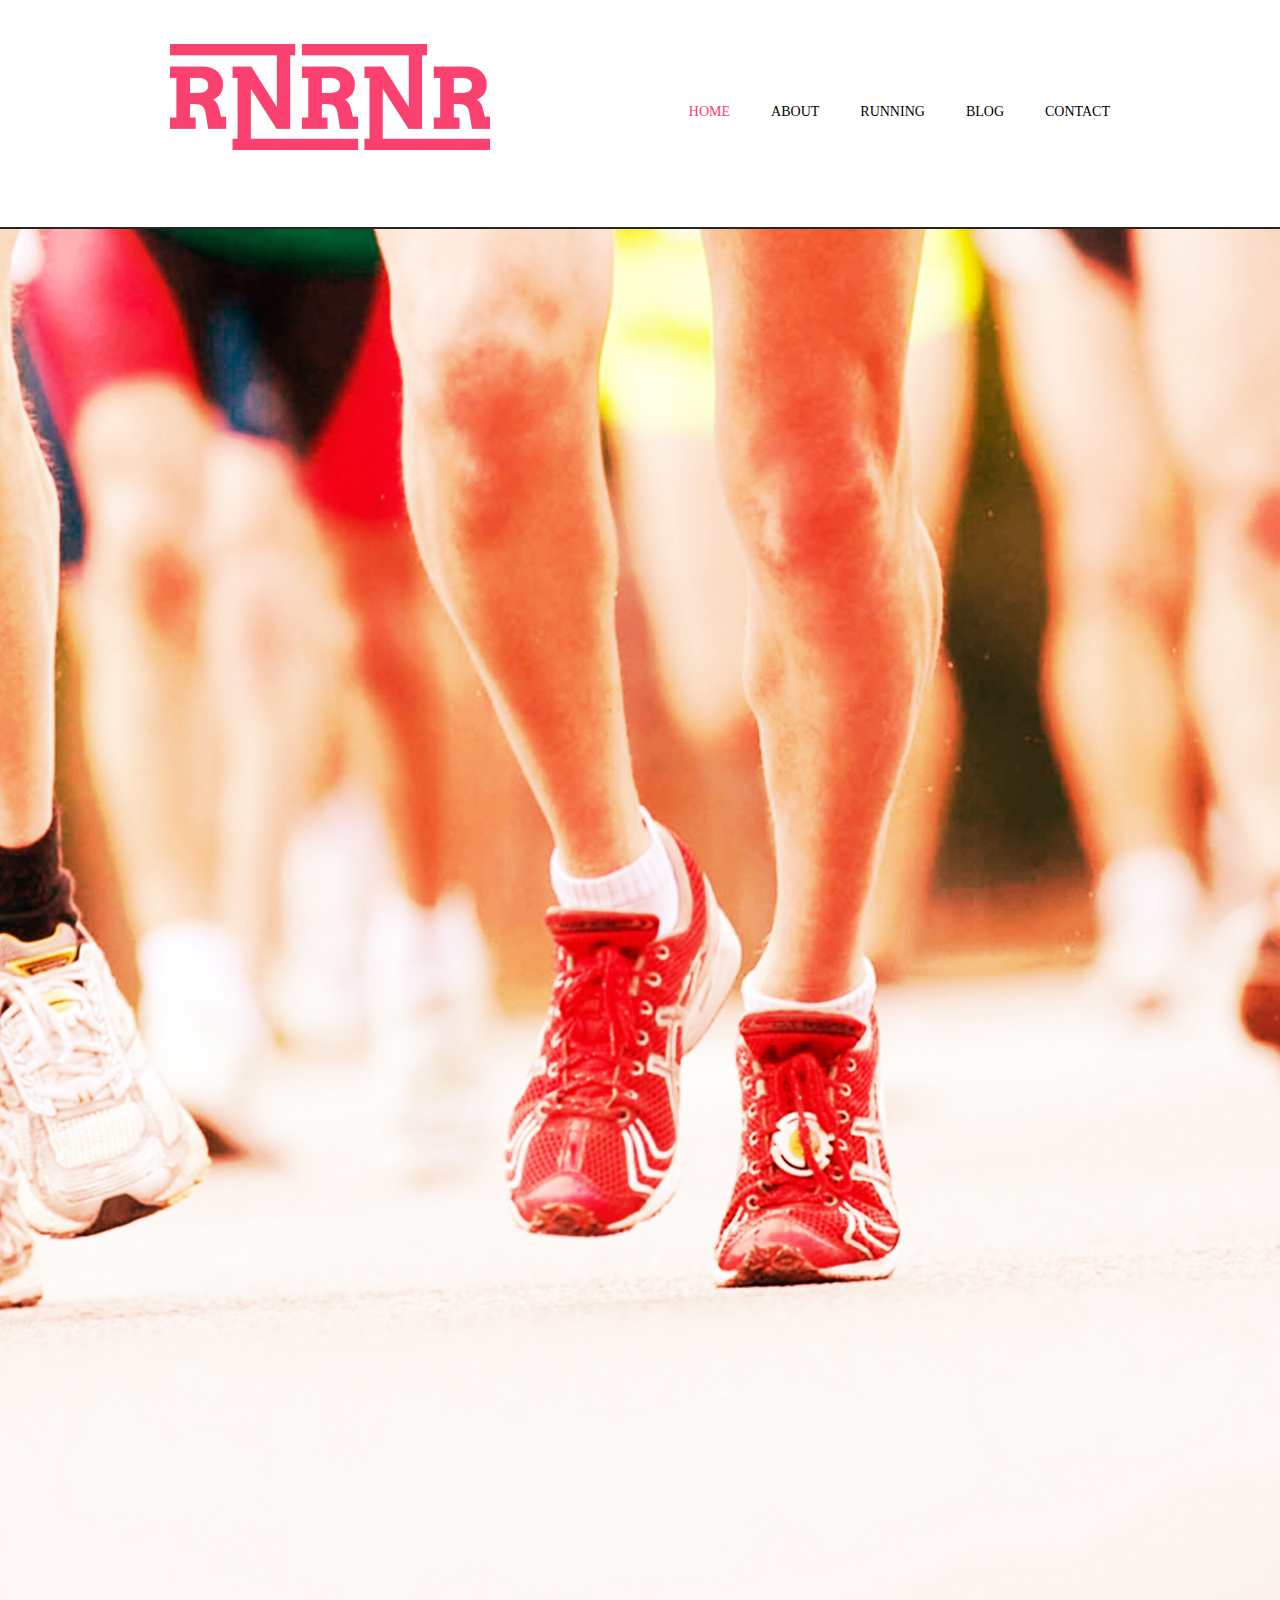
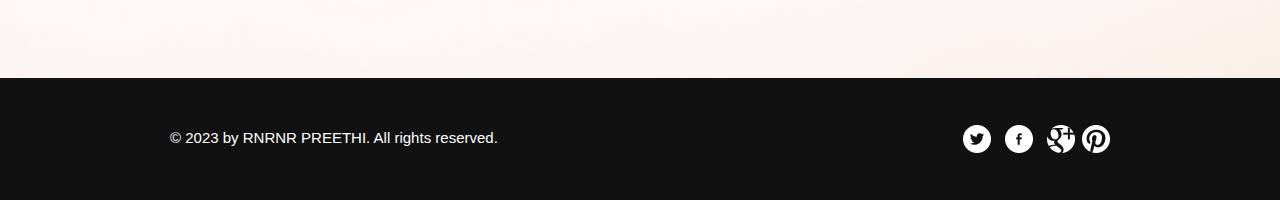
<file: index.html>
<!doctype html>
<!-- Website template by freewebsitetemplates.com -->
<html>
<head>
	<meta charset="UTF-8">
	<meta name="viewport" content="width=device-width, initial-scale=1.0">
	<title>RNRNR Running</title>
	<link rel="stylesheet" href="css/style.css" type="text/css">
	<link rel="stylesheet" type="text/css" href="css/mobile.css">
	<script src="js/mobile.js" type="text/javascript"></script>
</head>
<body>
	<div id="page">
		<div id="header">
			<div id="navigation">
				<span id="mobile-navigation">&nbsp;</span>
				<a href="index.html" class="logo"><img src="images/logo.png" alt=""></a>
				<ul id="menu">
					<li class="selected">
						<a href="index.html">Home</a>
					</li>
					<li>
						<a href="about.html">About</a>
					</li>
					<li>
						<a href="running.html">Running</a>
						<ul>
							<li>
								<a href="runningsinglepost.html">Running single post</a>
							</li>
						</ul>
					</li>
					<li>
						<a href="blog.html">Blog</a>
						<ul>
							<li>
								<a href="blogsinglepost.html">blog single post</a>
							</li>
						</ul>
					</li>
					<li>
						<a href="contact.html">Contact</a>
					</li>
				</ul>
			</div>
		</div>
		<div id="body" class="home">
			<div class="header">
				<div class=" reveal fade-right">
					<h1 class=" reveal fade-right">RUN<br>THE STREETS OF QUEENS</h1>
					<span><a href="contact.html" class="email">Enter Email</a><a href="contact.html" class="signup">Sign Up</a></span>
					<img src="images/runner.png" alt="" class=" reveal fade-right">
				</div>
			</div>
			<div class="body reveal fade-right">
				<div>
					<h1>WINNING</h1>
					<p>What’s more, they’re absolutely free! You can do a lot with them. You can modify them.</p>
					<a href="blog.html" class="more">Read More</a>
				</div>
			</div>
		</div>
		<div id="footer">
			<div>
				<div class="connect">
					<a href="/" class="twitter">twitter</a>
					<a href="/" class="facebook">facebook</a>
					<a href="/" class="googleplus">googleplus</a>
					<a href="/" class="pinterest">pinterest</a>
				</div>
				<p>&copy; 2023 by RNRNR PREETHI. All rights reserved.</p>
			</div>
		</div>
	</div>


	<script src="./js/script.js"></script>
</body>
</html>
</file>
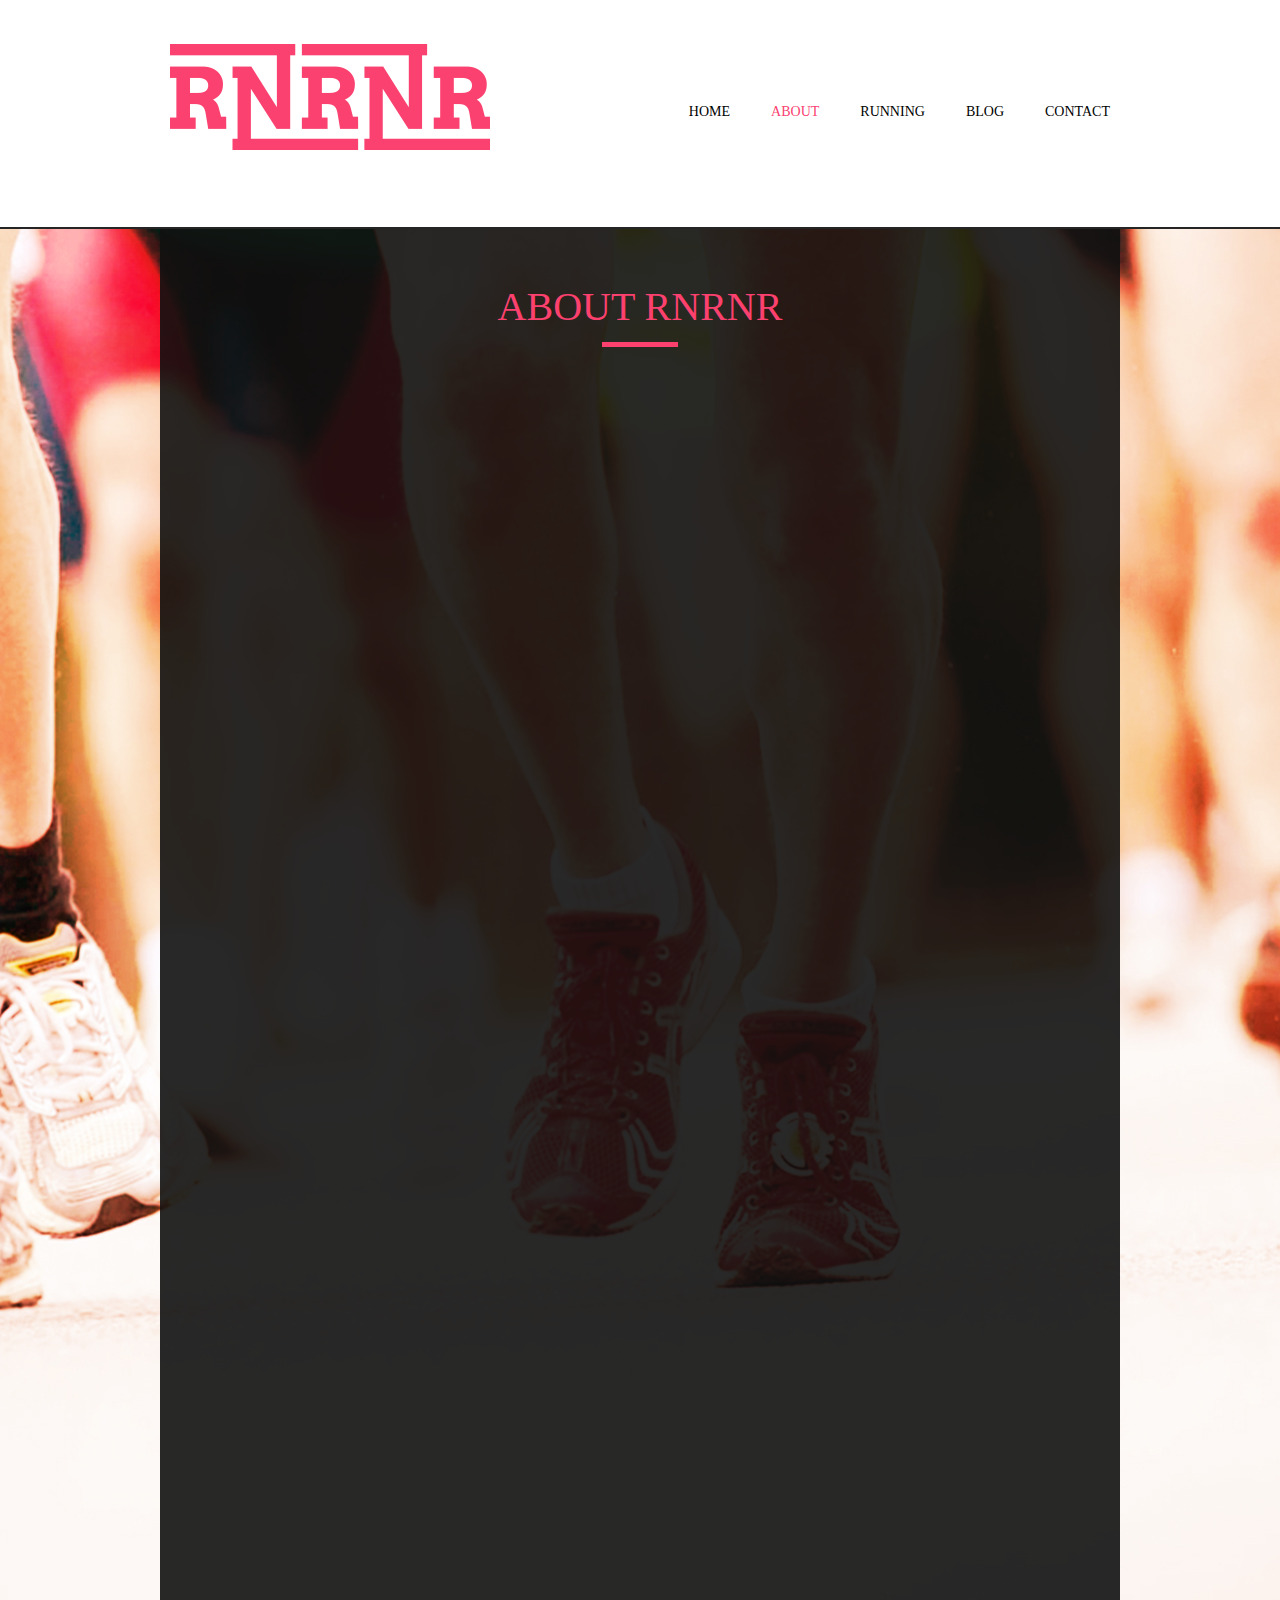
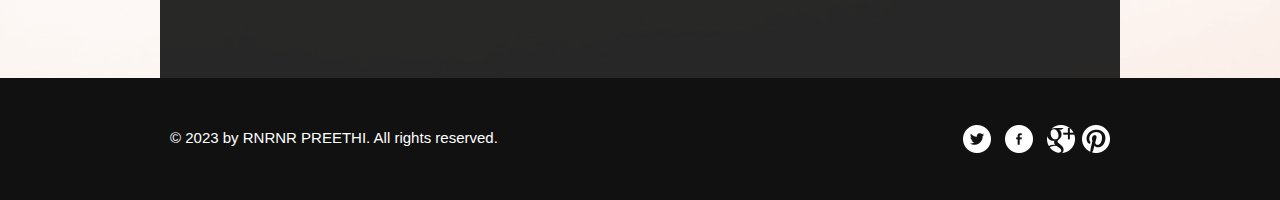
<file: about.html>
<!doctype html>
<!-- Website template by freewebsitetemplates.com -->
<html>
<head>
	<meta charset="UTF-8">
	<meta name="viewport" content="width=device-width, initial-scale=1.0">
	<title>about - Running</title>
	<link rel="stylesheet" href="css/style.css" type="text/css">
	<link rel="stylesheet" type="text/css" href="css/mobile.css">
	<script src="js/mobile.js" type="text/javascript"></script>
	<script src="./js/script.js"></script>
</head>
<body>
	<div id="page">
		<div id="header">
			<div id="navigation">
				<span id="mobile-navigation">&nbsp;</span>
				<a href="index.html" class="logo"><img src="images/logo.png" alt=""></a>
				<ul id="menu">
					<li>
						<a href="index.html">Home</a>
					</li>
					<li class="selected">
						<a href="about.html">About</a>
					</li>
					<li>
						<a href="running.html">Running</a>
						<ul>
							<li>
								<a href="runningsinglepost.html">Running single post</a>
							</li>
						</ul>
					</li>
					<li>
						<a href="blog.html">Blog</a>
						<ul>
							<li>
								<a href="blogsinglepost.html">blog single post</a>
							</li>
						</ul>
					</li>
					<li>
						<a href="contact.html">Contact</a>
					</li>
				</ul>
			</div>
		</div>
		<div id="body">
			<div>
				<h1>ABOUT RNRNR</h1>
				<img src="images/runner's-foot.png" alt="" class="reveal fade-right">
				<h2 class="reveal fade-right">We Have Free Templates for Everyone</h2>
				<p class="reveal fade-right">Our website templates are created with inspiration, checked for quality and originality and meticulously sliced and coded. What’s more, they’re absolutely free! You can do a lot with them. You can modify them.  You can use them to design websites for clients, so long as you agree with the <a href="http://www.freewebsitetemplates.com/about/terms/">Terms of Use</a>. You can even remove all our links if you want to.</p>
				<h2 class="reveal fade-right">We Have More Templates for You</h2>
				<p class="reveal fade-right">Looking for more templates? Just browse through all our <a href="http://www.freewebsitetemplates.com/">Free Website Templates</a> and find what you’re looking for. But if you don’t find any website template you can use, you can try our <a href="http://www.freewebsitetemplates.com/freewebdesign/">Free Web Design</a> service and tell us all about it. Maybe you’re looking for something different, something special. And we love the challenge of doing something different and something special.</p>
				<h2 class="reveal fade-right">Be Part of Our Community</h2>
				<p class="reveal fade-right">If you’re experiencing issues and concerns about this website template, join the discussion <a href="http://www.freewebsitetemplates.com/forums/">on our forum</a> and meet other people in the community who share the same interests with you.</p>
				<h2 class="reveal fade-right">Template Details</h2>
				<p class="reveal fade-right">Design Version 2. Code Version 1. Website Template details, discussion and updates for this <a href="http://www.freewebsitetemplates.com/discuss/running/">Running Website Template</a>. Website Template design by <a href="http://www.freewebsitetemplates.com/">Free Website Templates</a>. Please feel free to remove some or all the text and links of this page and replace it with your own About content.</p>
			</div>
		</div>
		<div id="footer">
			<div>
				<div class="connect">
					<a href="/" class="twitter">twitter</a>
					<a href="/" class="facebook">facebook</a>
					<a href="/" class="googleplus">googleplus</a>
					<a href="/" class="pinterest">pinterest</a>
				</div>
				<p>&copy; 2023 by RNRNR PREETHI. All rights reserved.</p>
			</div>
		</div>
	</div>
</body>
</html>
</file>
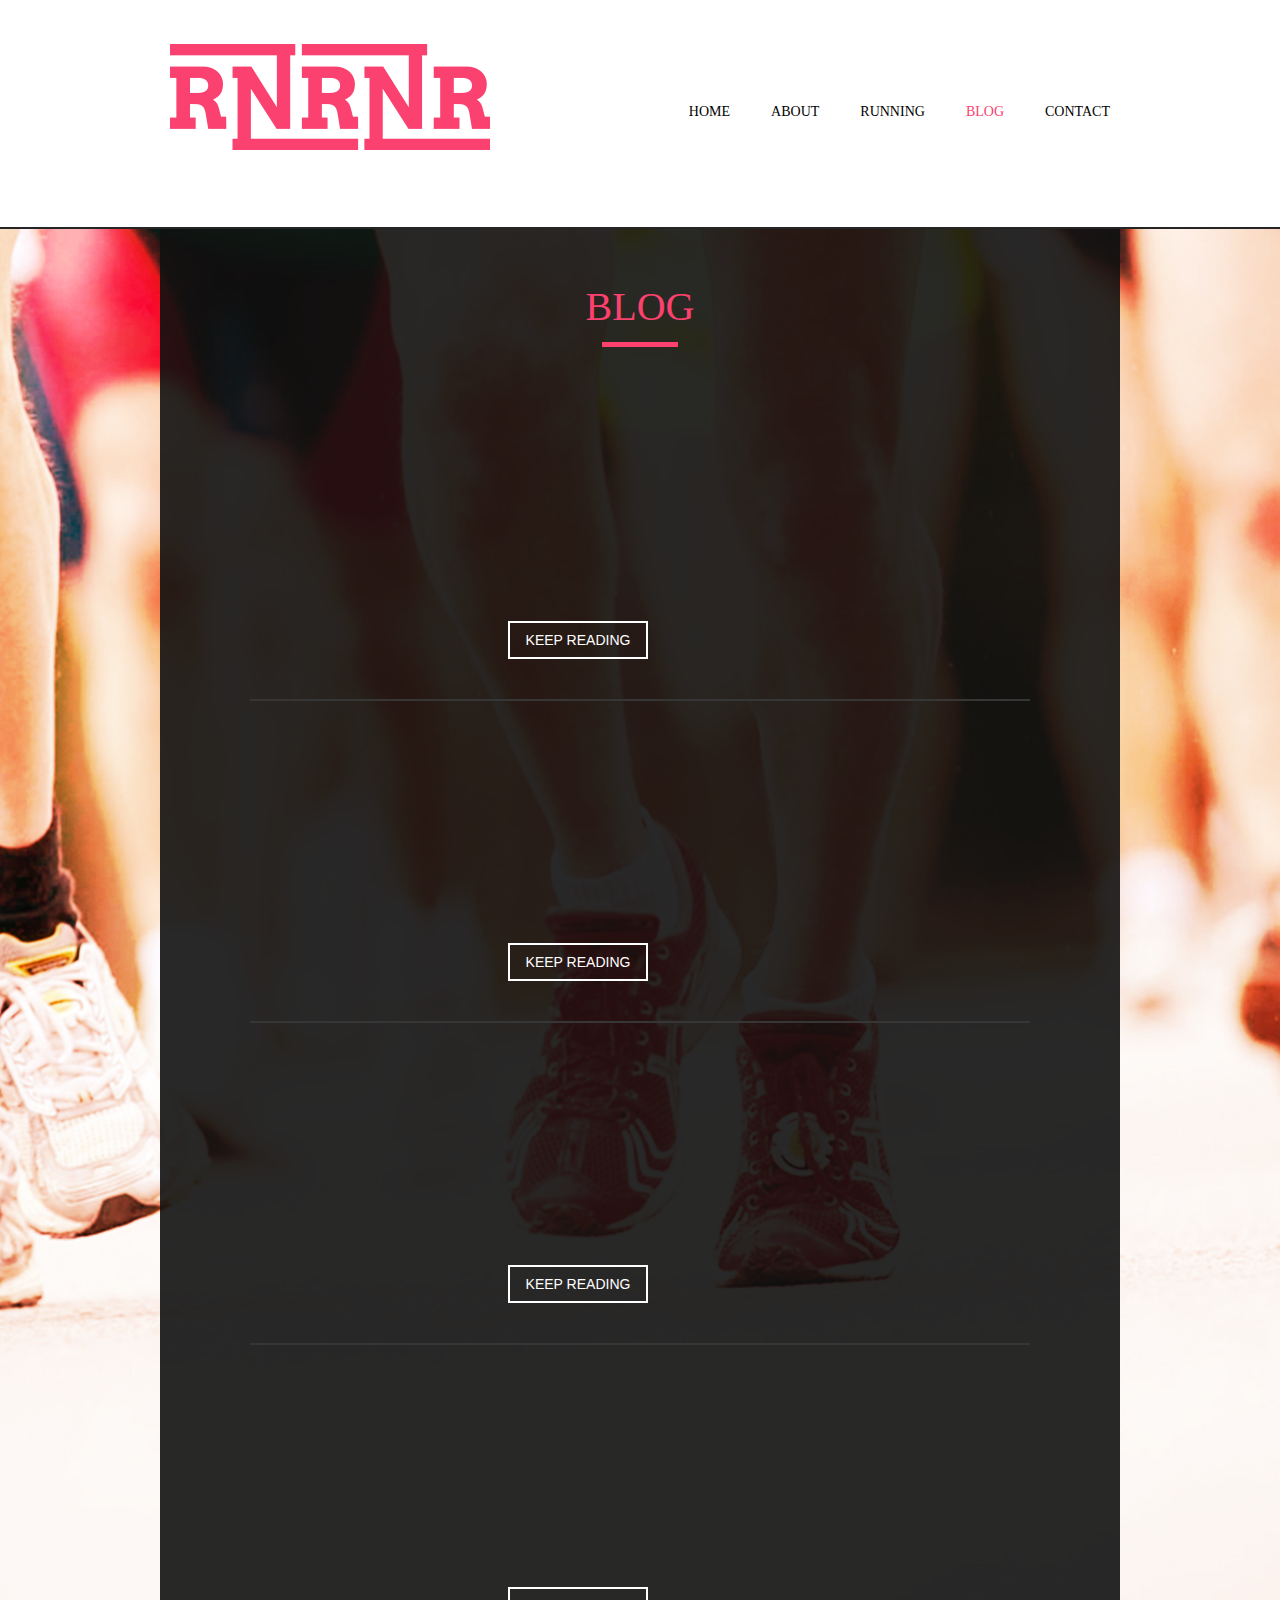
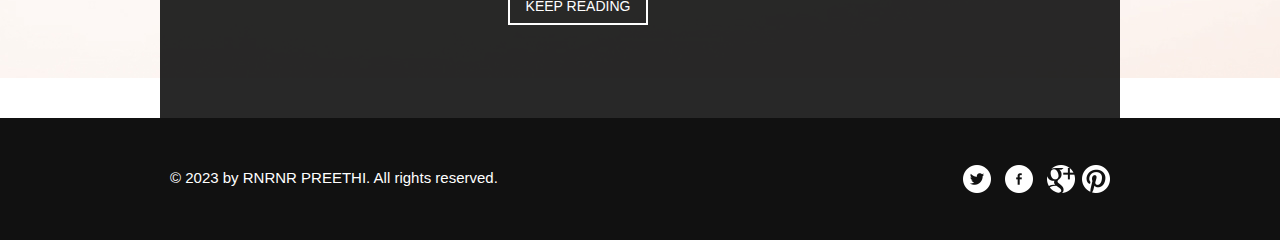
<file: blog.html>
<!doctype html>

<html>
<head>
	<meta charset="UTF-8">
	<meta name="viewport" content="width=device-width, initial-scale=1.0">
	<title>blog - Running</title>
	<link rel="stylesheet" href="css/style.css" type="text/css">
	<link rel="stylesheet" type="text/css" href="css/mobile.css">
	<script src="js/mobile.js" type="text/javascript"></script>

</head>
<body>
	<div id="page">
		<div id="header">
			<div id="navigation">
				<span id="mobile-navigation">&nbsp;</span>
				<a href="index.html" class="logo"><img src="images/logo.png" alt=""></a>
				<ul id="menu">
					<li>
						<a href="index.html">Home</a>
					</li>
					<li>
						<a href="about.html">About</a>
					</li>
					<li>
						<a href="running.html">Running</a>
						<ul>
							<li>
								<a href="runningsinglepost.html">Running single post</a>
							</li>
						</ul>
					</li>
					<li class="selected">
						<a href="blog.html">Blog</a>
						<ul>
							<li>
								<a href="blogsinglepost.html">blog single post</a>
							</li>
						</ul>
					</li>
					<li>
						<a href="contact.html">Contact</a>
					</li>
				</ul>
			</div>
		</div>
		<div id="body">
			<div >
				<h1>Blog</h1>
				<ul >
					<li >
						<img src="images/blog-image1.png" alt="" class="reveal fade-right">
						<div>
							<h1 class="reveal fade-right">PREPARING FOR A MARATHON</h1>
							<p class="reveal fade-right">Our website templates are created with inspiration, checked for quality and originality and meticulously sliced and coded. What’s more, they’re absolutely free! You can do a lot with them. You can modify them...</p>
							<a href="blogsinglepost.html" class="more">keep Reading</a>
						</div>
					</li>
					<li >
						<img src="images/blog-image2.png" alt="" class="reveal fade-right">
						<div>
							<h1 class="reveal fade-right">ASIDE FROM RUNNING</h1>
							<p class="reveal fade-right">Our website templates are created with inspiration, checked for quality and originality and meticulously sliced and coded. What’s more, they’re absolutely free! You can do a lot with them. You can modify them...</p>
							<a href="blogsinglepost.html" class="more">keep Reading</a>
						</div>
					</li>
					<li >
						<img src="images/blog-image3.png" alt="" class="reveal fade-right">
						<div>
							<h1 class="reveal fade-right">WINNING IS EVERYTHING</h1>
							<p class="reveal fade-right">Our website templates are created with inspiration, checked for quality and originality and meticulously sliced and coded. What’s more, they’re absolutely free! You can do a lot with them. You can modify them...</p>
							<a href="blogsinglepost.html" class="more">keep Reading</a>
						</div>
					</li>
					<li >
						<img src="images/blog-image4.png" alt="" class="reveal fade-right">
						<div>
							<h1 class="reveal fade-right">RUNNING AND CROSSFIT</h1>
							<p class="reveal fade-right">Our website templates are created with inspiration, checked for quality and originality and meticulously sliced and coded. What’s more, they’re absolutely free! You can do a lot with them. You can modify them...</p>
							<a href="blogsinglepost.html" class="more">keep Reading</a>
						</div>
					</li>
				</ul>
			</div>
		</div>
		<div id="footer">
			<div>
				<div class="connect">
					<a href="/" class="twitter">twitter</a>
					<a href="/" class="facebook">facebook</a>
					<a href="/" class="googleplus">googleplus</a>
					<a href="/" class="pinterest">pinterest</a>
				</div>
				<p>&copy; 2023 by RNRNR PREETHI. All rights reserved.</p>
			</div>
		</div>
	</div>
	<script src="./js/script.js"></script>
</body>
</html>
</file>
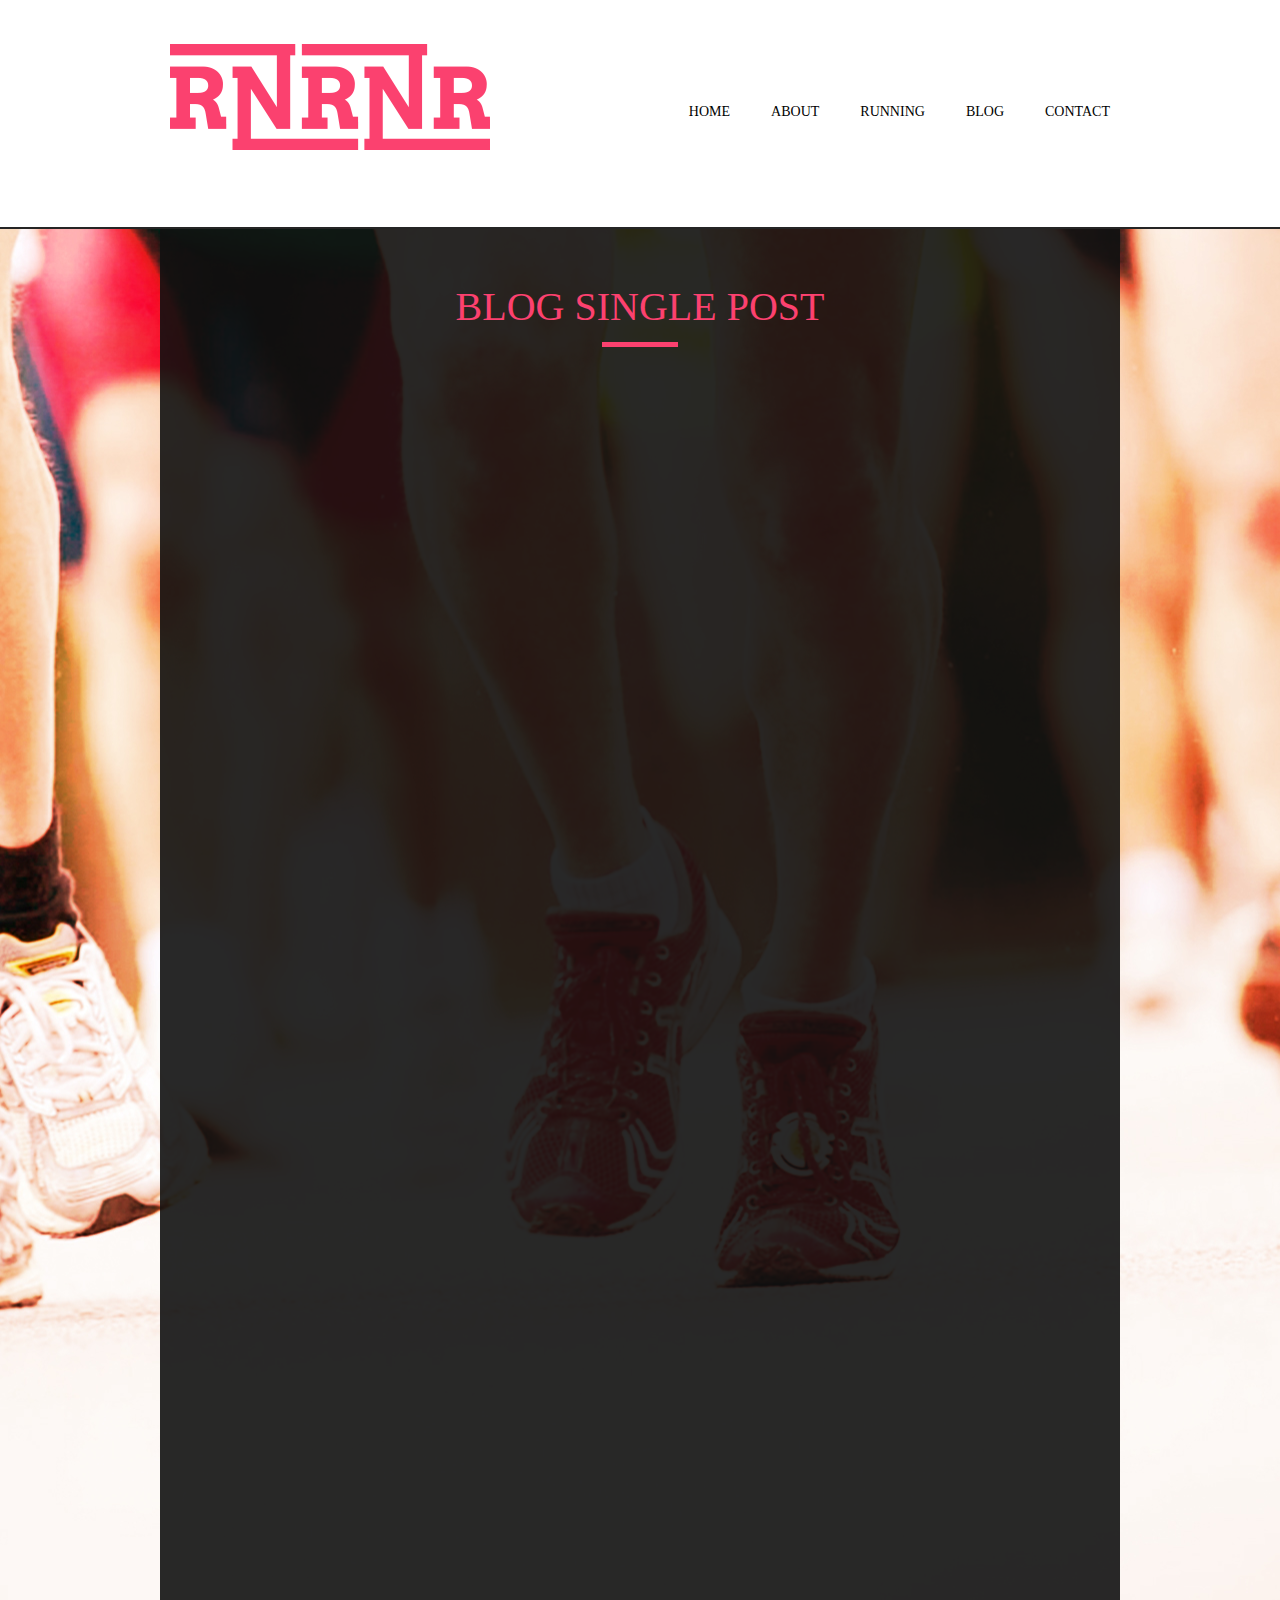
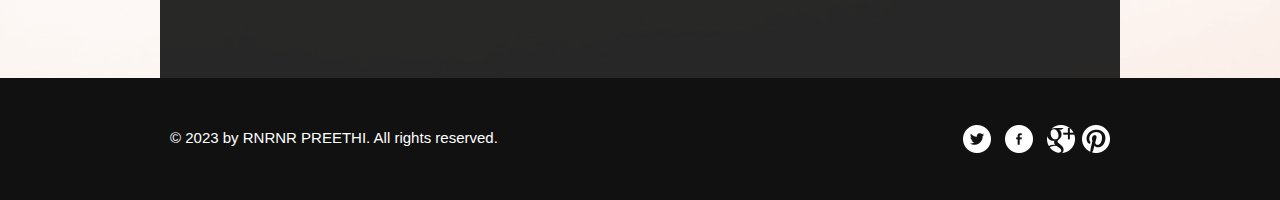
<file: blogsinglepost.html>
<!doctype html>
<!-- Website template by freewebsitetemplates.com -->
<html>
<head>
	<meta charset="UTF-8">
	<meta name="viewport" content="width=device-width, initial-scale=1.0">
	<title>blog single post- Running</title>
	<link rel="stylesheet" href="css/style.css" type="text/css">
	<link rel="stylesheet" type="text/css" href="css/mobile.css">
	<script src="js/mobile.js" type="text/javascript"></script>
	<script src="./js/script.js"></script>
</head>
<body>
	<div id="page">
		<div id="header">
			<div id="navigation">
				<span id="mobile-navigation">&nbsp;</span>
				<a href="index.html" class="logo"><img src="images/logo.png" alt=""></a>
				<ul id="menu">
					<li>
						<a href="index.html">Home</a>
					</li>
					<li>
						<a href="about.html">About</a>
					</li>
					<li>
						<a href="running.html">Running</a>
						<ul>
							<li>
								<a href="runningsinglepost.html">Running single post</a>
							</li>
						</ul>
					</li>
					<li>
						<a href="blog.html">Blog</a>
						<ul>
							<li>
								<a href="blogsinglepost.html">blog single post</a>
							</li>
						</ul>
					</li>
					<li>
						<a href="contact.html">Contact</a>
					</li>
				</ul>
			</div>
		</div>
		<div id="body" class="blogsinglepost">
			<div>
				<h1>Blog single post</h1>
				<img src="images/blog-image1.png" alt="" class="reveal fade-right">
				<div>
					<h1 class="reveal fade-right">PREPARING FOR A MARATHON</h1>
					<p class="reveal fade-right">Our website templates are created with inspiration, checked for quality and originality and meticulously sliced and coded. What’s more, they’re absolutely free! You can do a lot with them. You can modify them. You can use them to design websites for clients, so long as you agree with the Terms of Use. You can even remove all our links if you want to.</p>
					<p class="reveal fade-right">Looking for more templates? Just browse through all our Free Website Templates and find what you’re looking for. But if you don’t find any website template you can use, you can try our Free Web Design service and tell us all about it. Maybe you’re looking for something different, something special.</p>
					<p class="reveal fade-right">And we love the challenge of doing something different and something special. If you’re experiencing issues and concerns about this website template, join the discussion on our forum and meet other people in the community who share the same interests with you. Version 1. Website Template details, discussion and updates for this RNRNR Template.</p>
				</div>
			</div>
		</div>
		<div id="footer">
			<div>
				<div class="connect">
					<a href="/" class="twitter">twitter</a>
					<a href="/" class="facebook">facebook</a>
					<a href="/" class="googleplus">googleplus</a>
					<a href="/" class="pinterest">pinterest</a>
				</div>
				<p>&copy; 2023 by RNRNR PREETHI. All rights reserved.</p>
			</div>
		</div>
	</div>
</body>
</html>
</file>
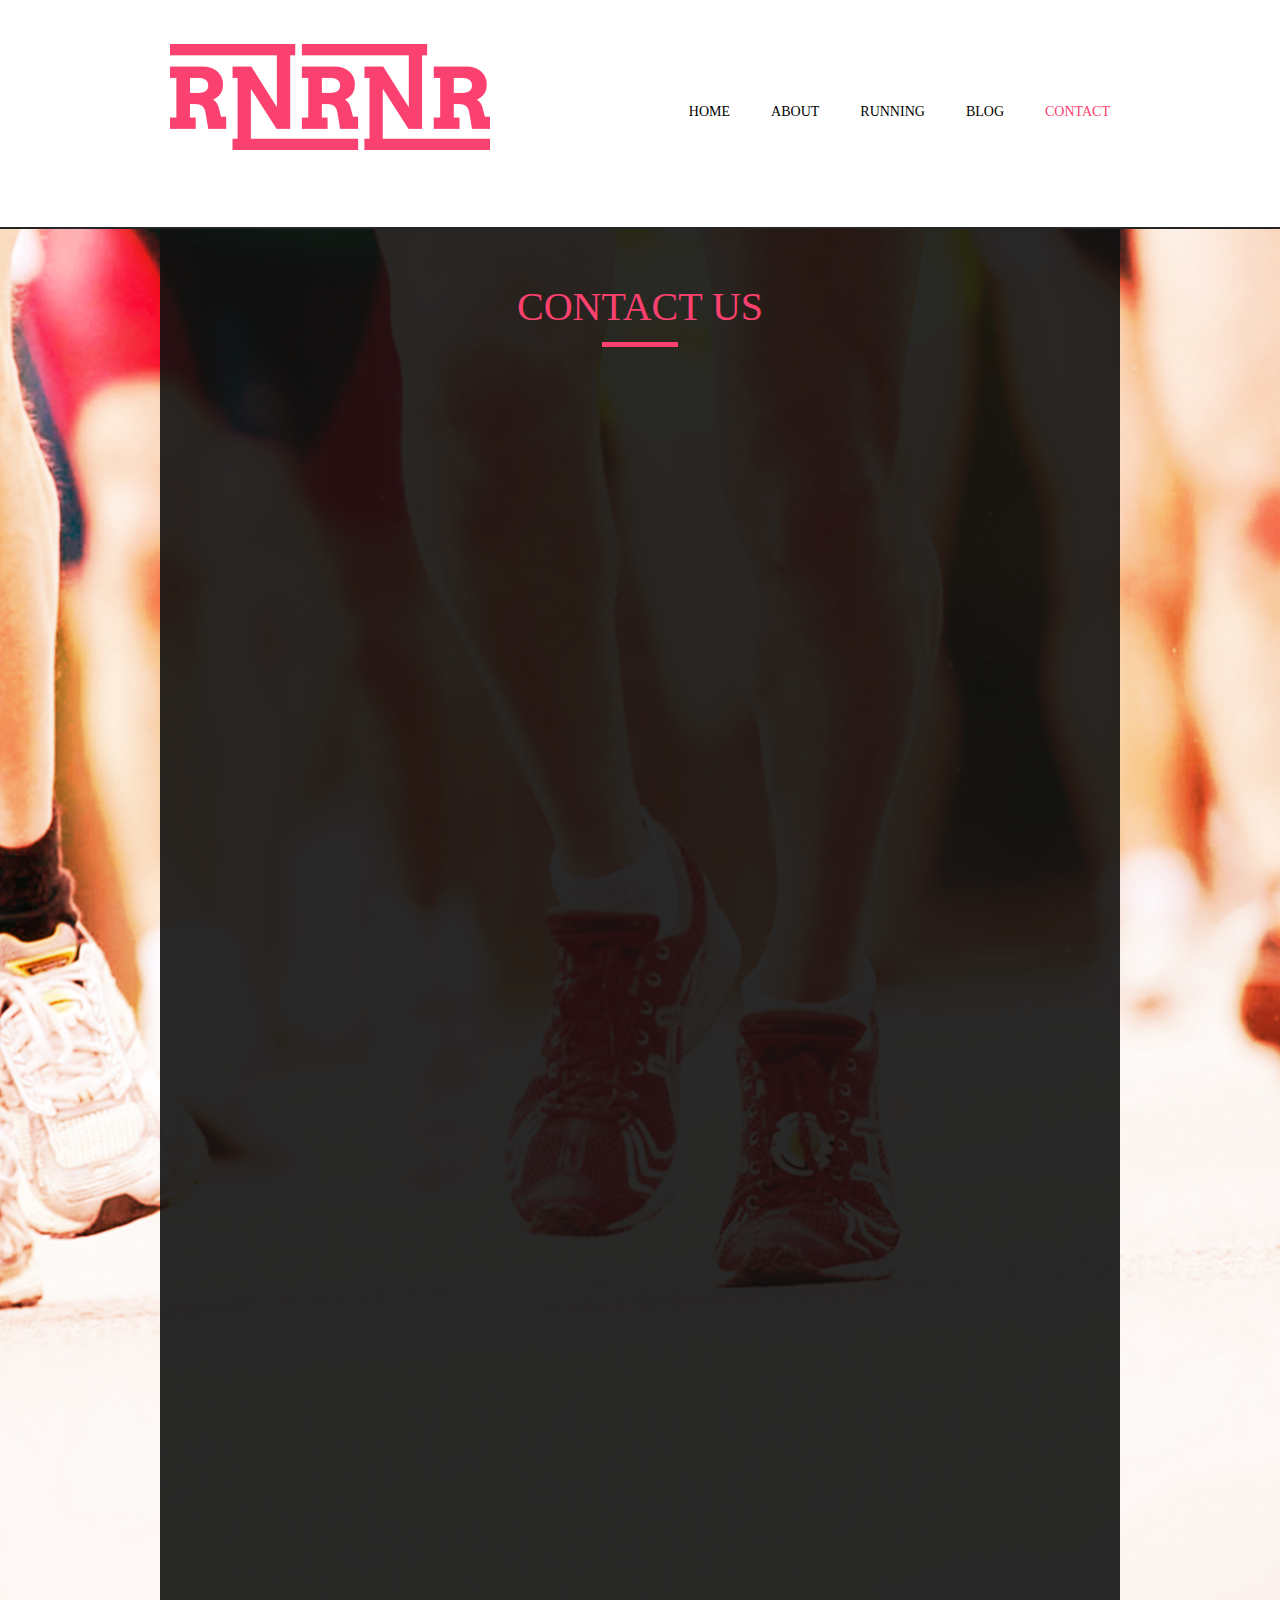
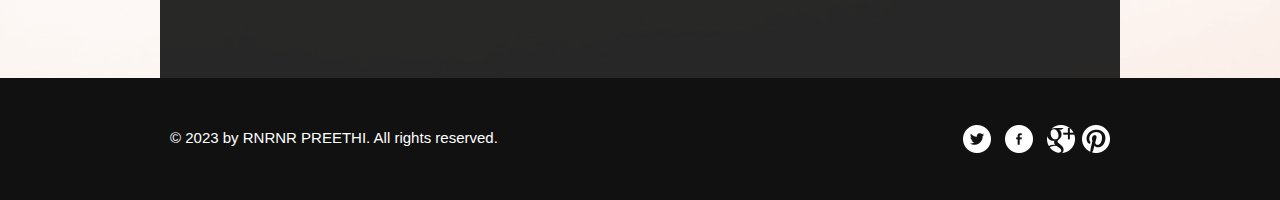
<file: contact.html>
<!doctype html>
<!-- Website template by freewebsitetemplates.com -->
<html>
<head>
	<meta charset="UTF-8">
	<meta name="viewport" content="width=device-width, initial-scale=1.0">
	<title>contact - Running</title>
	<link rel="stylesheet" href="css/style.css" type="text/css">
	<link rel="stylesheet" type="text/css" href="css/mobile.css">
	<script src="js/mobile.js" type="text/javascript"></script>
	<script src="./js/script.js"></script>
</head>
<body>
	<div id="page">
		<div id="header">
			<div id="navigation">
				<span id="mobile-navigation">&nbsp;</span>
				<a href="index.html" class="logo"><img src="images/logo.png" alt=""></a>
				<ul id="menu">
					<li>
						<a href="index.html">Home</a>
					</li>
					<li>
						<a href="about.html">About</a>
					</li>
					<li>
						<a href="running.html">Running</a>
						<ul>
							<li>
								<a href="runningsinglepost.html">Running single post</a>
							</li>
						</ul>
					</li>
					<li>
						<a href="blog.html">Blog</a>
						<ul>
							<li>
								<a href="blogsinglepost.html">blog single post</a>
							</li>
						</ul>
					</li>
					<li class="selected">
						<a href="contact.html">Contact</a>
					</li>
				</ul>
			</div>
		</div>
		<div id="body" class="contact">
			<div>
				<h1>Contact us</h1>
				<img src="images/map.png" alt="" class=" reveal fade-right">
				<h2 class=" reveal ">ADDRESS</h2>
				<p class=" reveal fade-right" >This is just a placeholder so that you would know what the site would look like.</p>
				<h2 class=" reveal fade-right">NUMBERS</h2>
				<a href="index.html" class=" reveal fade-right">+123456789 or +123456789</a>
				<h2 class=" reveal fade-right">Email</h2>
				<a href="index.html" class=" reveal fade-right">info@rnrnr.com</a>
				<h4 class=" reveal fade-right">JOIN RNRNR NOW</h4>
				<form action="index.html" class=" reveal fade-right">
					<input type="text" name="name" value="Name" onblur="this.value=!this.value?'Name':this.value;" onfocus="this.select()" onclick="this.value='';">
					<input type="text" name="Address" value="Address" onblur="this.value=!this.value?'Address':this.value;" onfocus="this.select()" onclick="this.value='';">
					<input type="text" name="Email" value="Email" onblur="this.value=!this.value?'Email':this.value;" onfocus="this.select()" onclick="this.value='';">
					<textarea name="meassage" cols="50" rows="7">Message</textarea>
					<input type="submit" value="Send" id="submit">
				</form>
			</div>
		</div>
		<div id="footer">
			<div>
				<div class="connect">
					<a href="/" class="twitter">twitter</a>
					<a href="/" class="facebook">facebook</a>
					<a href="/" class="googleplus">googleplus</a>
					<a href="/" class="pinterest">pinterest</a>
				</div>
				<p>&copy; 2023 by RNRNR PREETHI. All rights reserved.</p>
			</div>
		</div>
	</div>
</body>
</html>
</file>
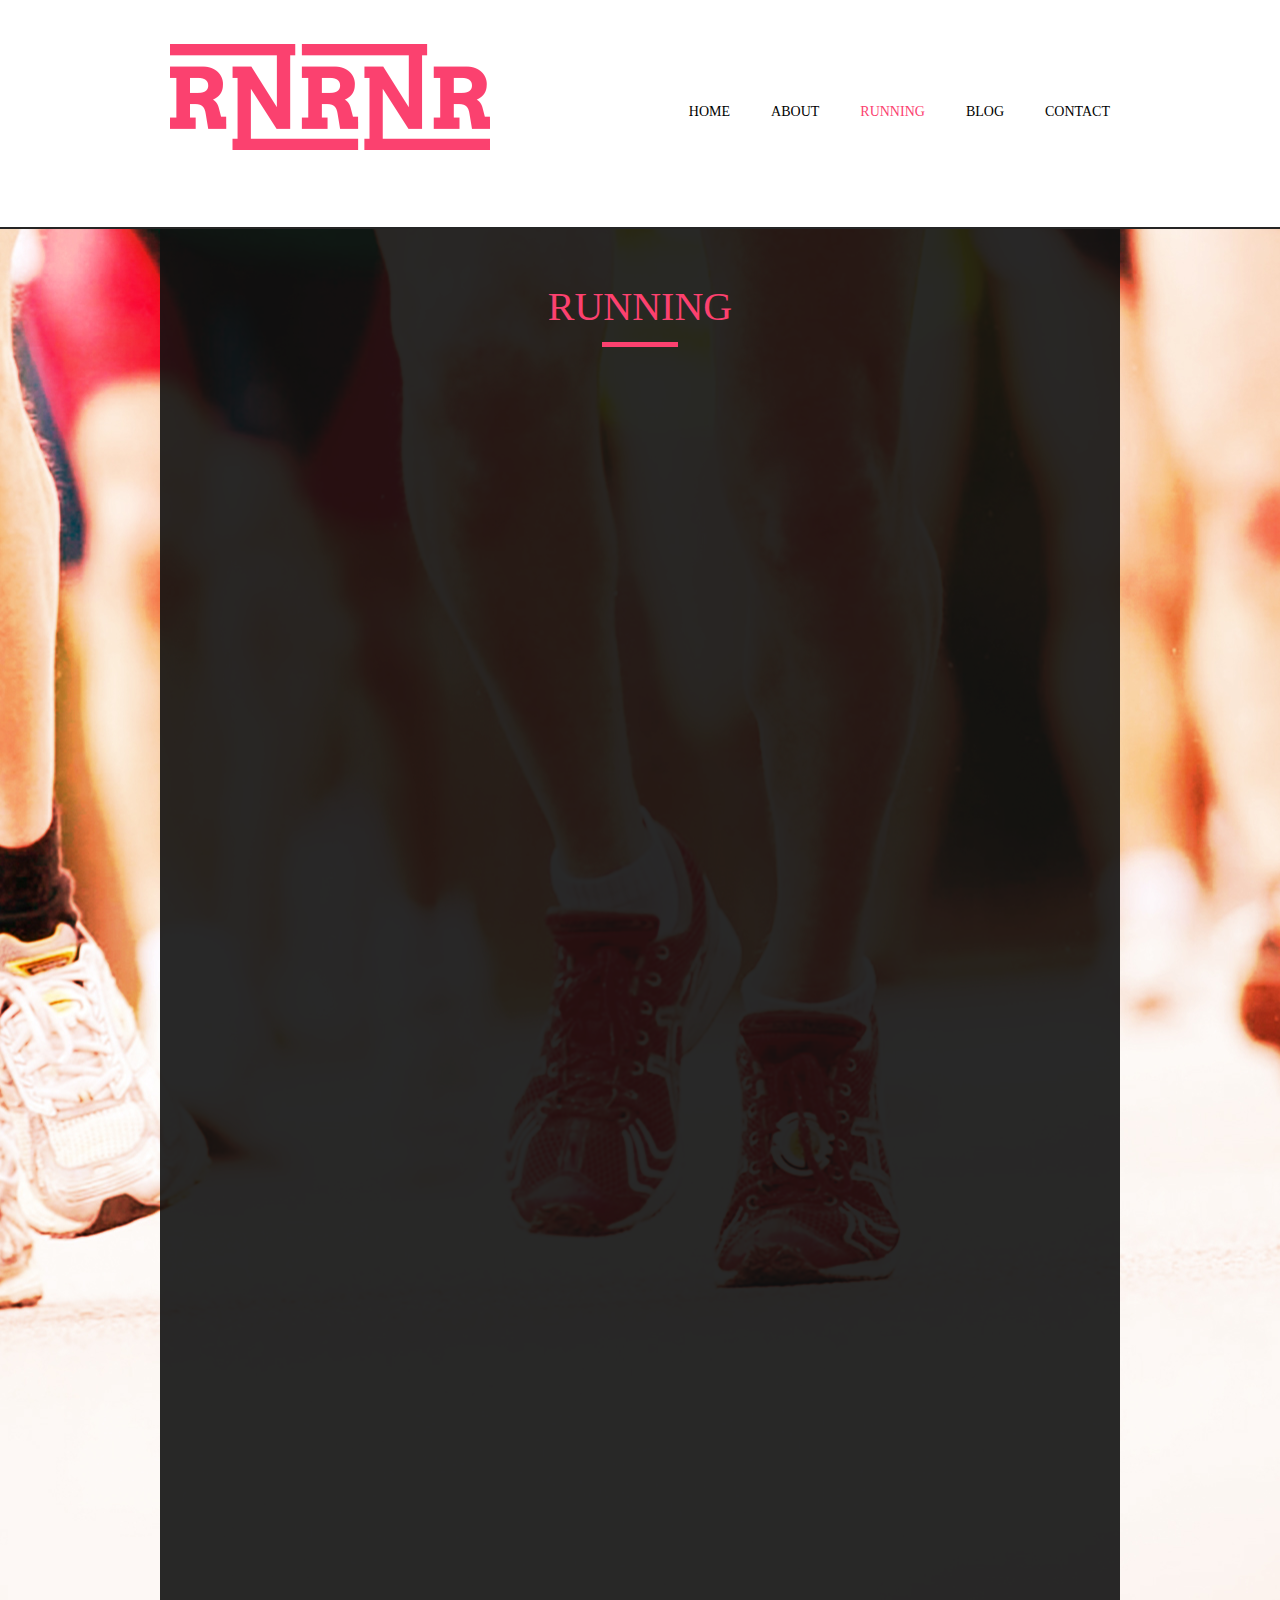
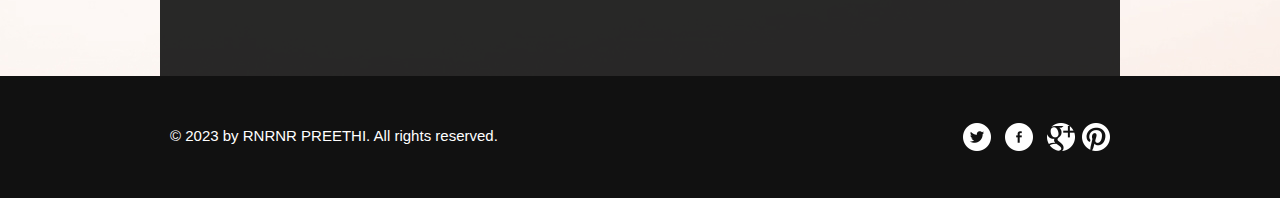
<file: running.html>
<!doctype html>
<!-- Website template by freewebsitetemplates.com -->
<html>
<head>
	<meta charset="UTF-8">
	<meta name="viewport" content="width=device-width, initial-scale=1.0">
	<title>running - Running</title>
	<link rel="stylesheet" href="css/style.css" type="text/css">
	<link rel="stylesheet" type="text/css" href="css/mobile.css">
	<script src="js/mobile.js" type="text/javascript"></script>
</head>
<body>
	<div id="page">
		<div id="header">
			<div id="navigation">
				<span id="mobile-navigation">&nbsp;</span>
				<a href="index.html" class="logo"><img src="images/logo.png" alt=""></a>
				<ul id="menu">
					<li>
						<a href="index.html">Home</a>
					</li>
					<li>
						<a href="about.html">About</a>
					</li>
					<li class="selected">
						<a href="running.html">Running</a>
						<ul>
							<li>
								<a href="runningsinglepost.html">Running single post</a>
							</li>
						</ul>
					</li>
					<li>
						<a href="blog.html">Blog</a>
						<ul>
							<li>
								<a href="blogsinglepost.html">blog single post</a>
							</li>
						</ul>
					</li>
					<li>
						<a href="contact.html">Contact</a>
					</li>
				</ul>
			</div>
		</div>
		<div id="body" class="running">
			<div>
				<h1>Running</h1>
				<ul class="gallery">
					<li class=" reveal fade-right">
						<a href="runningsinglepost.html"><img src="images/running-image1.png" alt=""></a>
					</li>
					<li class=" reveal fade-right">
						<a href="runningsinglepost.html"><img src="images/running-image2.png" alt=""></a>
					</li>
					<li class=" reveal fade-right">
						<a href="runningsinglepost.html"><img src="images/running-image3.png" alt=""></a>
					</li>
				</ul>
				<h3 class=" reveal fade-right"><span>What’s more, they’re absolutely free! You can do a lot with them. You can modify them.</span></h3>
				<p class=" reveal fade-right">Our website templates are created with inspiration, checked for quality and originality and meticulously sliced and coded. What’s more, they’re absolutely free! You can do a lot with them. You can modify them. You can use them to design websites for clients, so long as you agree with the Terms of Use. You can even remove all our links if you want to. Looking for more templates? Just browse through all our Free Website Templates and find what you’re looking for.</p>
				<p class=" reveal fade-right">But if you don’t find any website template you can use, you can try our Free Web Design service and tell us all about it. Maybe you’re looking for something different, something special. And we love the challenge of doing something different and something special. If you’re experiencing issues and concerns about this website template, join the discussion on our forum and meet other people in the community who share the same interests with you.</p>
			</div>
		</div>
		<div id="footer">
			<div>
				<div class="connect">
					<a href="/" class="twitter">twitter</a>
					<a href="/" class="facebook">facebook</a>
					<a href="/" class="googleplus">googleplus</a>
					<a href="/" class="pinterest">pinterest</a>
				</div>
				<p>&copy; 2023 by RNRNR PREETHI. All rights reserved.</p>
			</div>
		</div>
	</div>
	<script src="./js/script.js"></script>
</body>
</html>
</file>
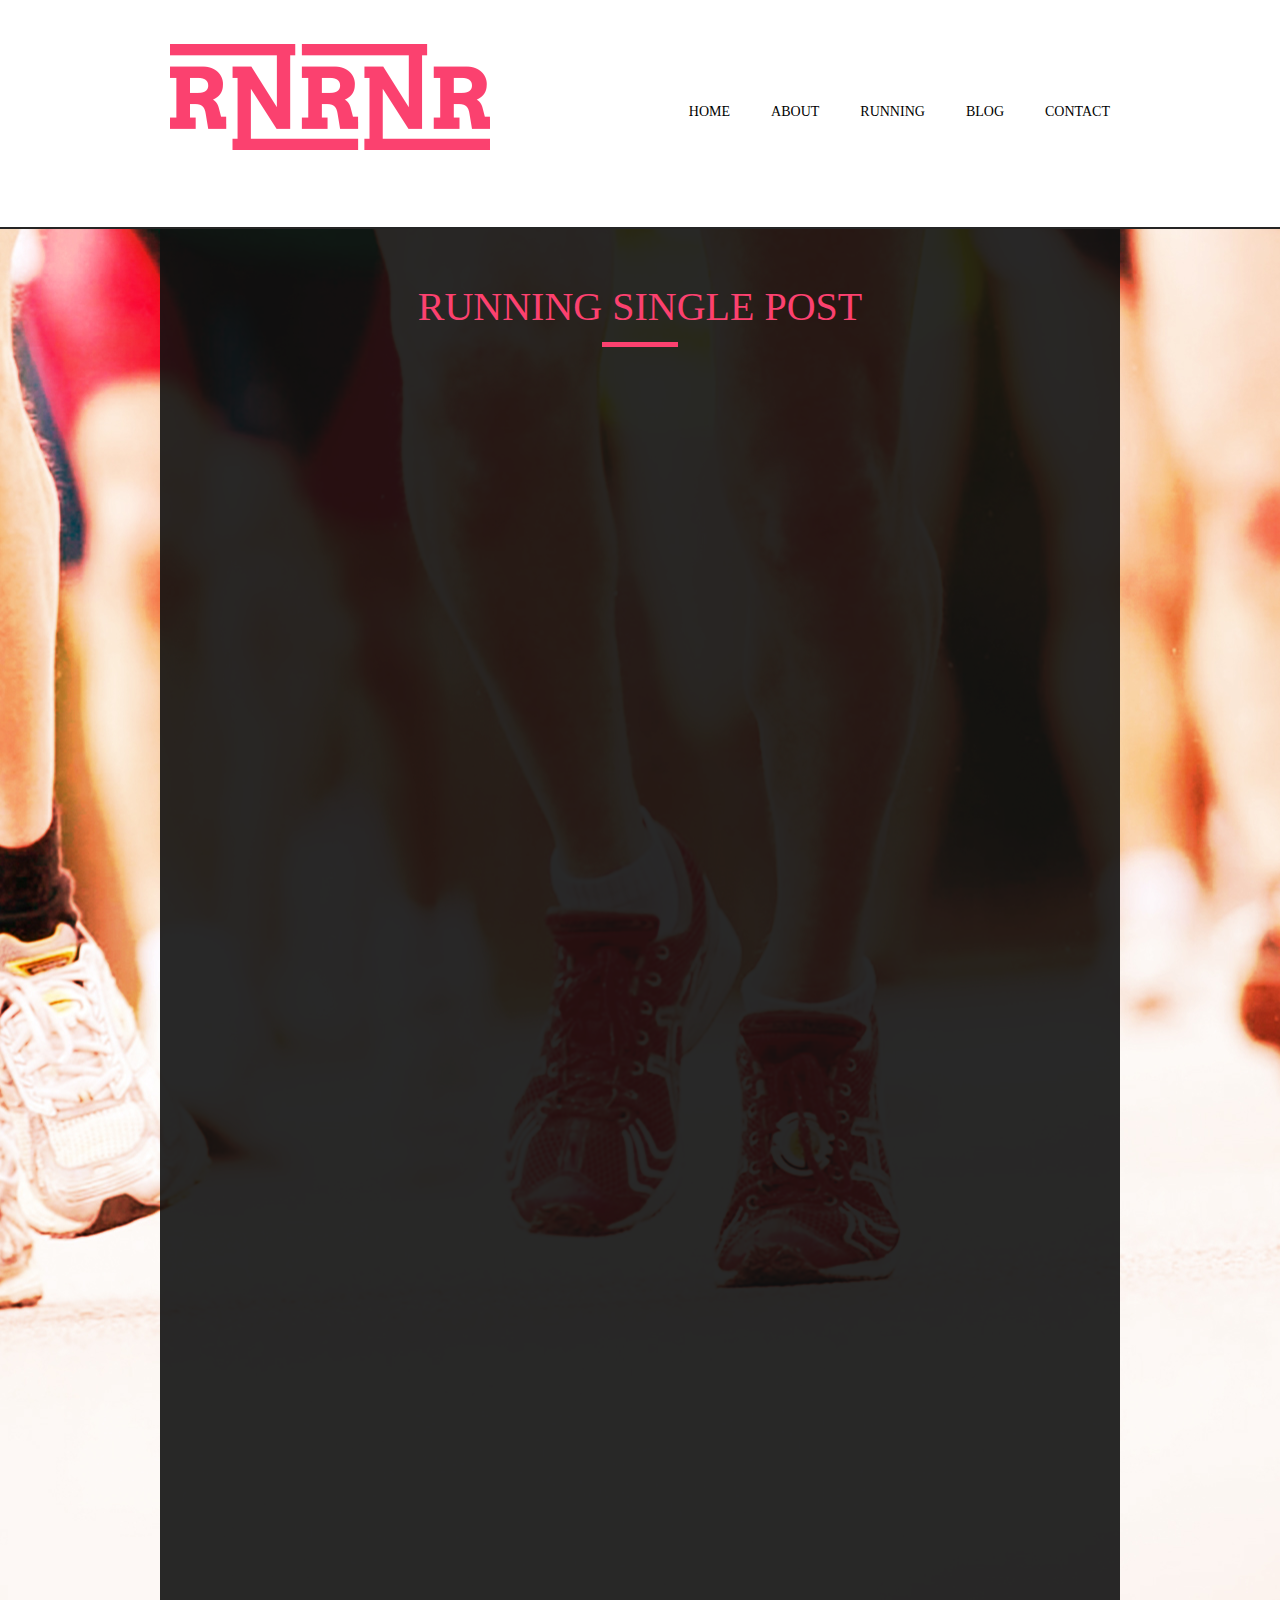
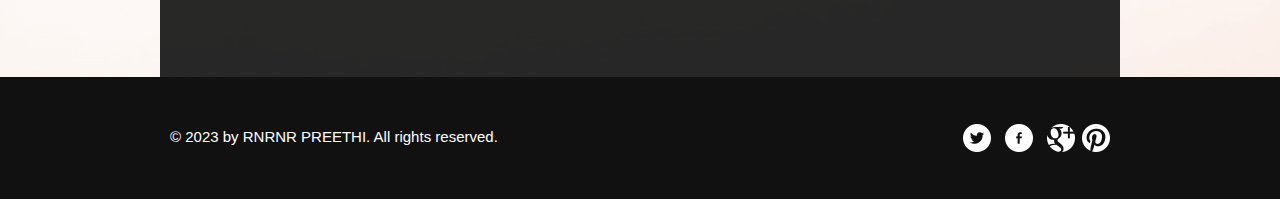
<file: runningsinglepost.html>
<!doctype html>
<!-- Website template by freewebsitetemplates.com -->
<html>
<head>
	<meta charset="UTF-8">
	<meta name="viewport" content="width=device-width, initial-scale=1.0">
	<title>running single post - Running</title>
	<link rel="stylesheet" href="css/style.css" type="text/css">
	<link rel="stylesheet" type="text/css" href="css/mobile.css">
	<script src="js/mobile.js" type="text/javascript"></script>
</head>
<body>
	<div id="page">
		<div id="header">
			<div id="navigation">
				<span id="mobile-navigation">&nbsp;</span>
				<a href="index.html" class="logo"><img src="images/logo.png" alt=""></a>
				<ul id="menu">
					<li>
						<a href="index.html">Home</a>
					</li>
					<li>
						<a href="about.html">About</a>
					</li>
					<li>
						<a href="running.html">Running</a>
						<ul>
							<li>
								<a href="runningsinglepost.html">Running single post</a>
							</li>
						</ul>
					</li>
					<li>
						<a href="blog.html">Blog</a>
						<ul>
							<li>
								<a href="blogsinglepost.html">blog single post</a>
							</li>
						</ul>
					</li>
					<li>
						<a href="contact.html">Contact</a>
					</li>
				</ul>
			</div>
		</div>
		<div id="body" class="runningsinglepost">
			<div>
				<h1>Running single post</h1>
				<img src="images/running-man.png" alt="" class=" reveal fade-right">
				<h3 class=" reveal fade-right"><span>What’s more, they’re absolutely free! You can do a lot with them. You can modify them.</span></h3>
				<p class=" reveal fade-right">Our website templates are created with inspiration, checked for quality and originality and meticulously sliced and coded. What’s more, they’re absolutely free! You can do a lot with them. You can modify them. You can use them to design websites for clients, so long as you agree with the Terms of Use. You can even remove all our links if you want to. Looking for more templates? Just browse through all our Free Website Templates and find what you’re looking for.</p>
				<p class=" reveal fade-right"><span>&#34;Design Version 2. Code Version 1. Website Template details, discussion and updates for this <a href="http://www.freewebsitetemplates.com/forum/f18/">RNRNR Templates</a>. Website Template design by <a href="http://www.freewebsitetemplates.com/">Free Website Templates</a>. Please feel free to remove some or all the text and links of this page and replace it with your own About content.&#34;</span></p>
				<p class=" reveal fade-right">But if you don’t find any website template you can use, you can try our Free Web Design service and tell us all about it. Maybe you’re looking for something different, something special.</p>
			</div>
		</div>
		<div id="footer">
			<div>
				<div class="connect">
					<a href="/" class="twitter">twitter</a>
					<a href="/" class="facebook">facebook</a>
					<a href="/" class="googleplus">googleplus</a>
					<a href="/" class="pinterest">pinterest</a>
				</div>
				<p>&copy; 2023 by RNRNR PREETHI. All rights reserved.</p>
			</div>
		</div>
	</div>


	<script src="./js/script.js"></script>
</body>
</html>
</file>
<file: css/style.css>
/* Website template by freewebsitetemplates.com */
body {
	margin: 0;
	padding: 0;
	position: relative;
	width: auto;
}
body #page {
	margin: 0;
	overflow: hidden;
	padding: 0;
	width: auto;
}


.reveal{
	position: relative;
	transform: translateY(150px);
	opacity: 0;
	transition: 1s all ease;
  }
  
  .reveal.active{
	transform: translateY(0);
	opacity: 1;
  }





a {
	text-decoration: none;
	outline: none;
}
a:active {
	background: none;
}
img {
	border: none;
}
/*----------------------------------------header-styles---------------------------------------*/
#header {
	margin: 0;
	padding: 0;
	position: relative;
	width: 100%;
}
#header div {
	margin: 0 auto;
    max-width: 940px;
    min-height: 227px;
    padding: 0 10px;
}
#header div a.logo {
	display: block;
    float: left;
    height: 106px;
    margin: 44px 0 0;
    padding: 0;
    width: 320px;
}
#header div a.logo img {
	display: block;
	margin: 0;
	padding: 0;
	width: auto;
}
#header div ul {
	display: block;
    float: right;
    list-style: none outside none;
    margin: 0 auto;
    max-width: 501px;
    padding: 102px 0 20px;
    text-align: center;
}
#header div ul li {
	display: inline-block;
	*float: left; /* Needed for IE7 and old versions */
	margin: 0 0 0 37px;
	padding: 0;
	width: auto;
}
#header div ul li a {
	color: #000000;
	font-family: "Arial Black";
	font-size: 14px;
	font-weight: normal;
	line-height: 14px;
	margin: 0;
	padding: 0;
	text-align: center;
	text-transform: uppercase;
	width: auto;
}
#header div ul li.selected a, #header div ul li.selected a:hover {
	color: #fb416f;
}
#header div ul li a:hover {
	color: #16ab88;
}
#header div ul li ul {
	display: none;
}
#header span#mobile-navigation, #header span#mobile-submenu, #header div ul li ul {
	display: none;
}
/*----------------------------------------body-home-styles---------------------------------------*/
#body {
	background: url(../images/bg-home.png) no-repeat center top;
	border-top: 2px solid #252525;
	margin: 0;
	overflow: hidden;
	padding: 0;
	position: relative;
	width: 100%;
}
#body.home div {
	background: none;
	margin: 0;
	max-width: none;
	padding: 0 0 54px;
	width: 100%;
}
#body.home div.header div {
	background: none;
	margin: 0 auto;
	max-width: 960px;
	padding: 74px 0 0;
}
#body.home div.header div h1 {
	background: none;
	color: #000000;
	display: block;
	font-family: 'Arial Black';
	font-size: 110px;
	font-weight: normal;
	line-height: 96px;
	margin: 0 auto 32px;
	padding: 0;
	text-align: center;
	text-transform: uppercase;
	width: 89.5833%;
}
#body.home div.header div span {
	display: block;
	margin: 0 auto 52px;
	max-width: 350px;
	overflow: hidden;
	padding: 0;
	width: 37.4583%;
}
#body.home div.header div span a.email {
	border: 5px solid #000000;
	color: #000000;
	display: block;
	float: left;
	font-family: Arial;
	font-size: 20px;
	font-weight: bold;
	height: 47px;
	line-height: 47px;
	margin: 0;
	padding: 0;
	text-align: center;
	text-transform: uppercase;
	width: 63.142857142857%;
}
#body.home div.header div span a.signup {
	border: 5px solid #000000;
	border-left: none;
	color: #000000;
	display: block;
	float: left;
	font-family: Arial;
	font-size: 20px;
	font-weight: bold;
	height: 47px;
	line-height: 47px;
	margin: 0;
	padding: 0;
	text-align: center;
	text-transform: uppercase;
	width: 32.571428571429%;
}
#body.home div.header div img {
	display: block;
	margin: 0 auto;
	padding: 0;
	width: 97.9167%;
}
#body.home div.body {
	background: url(../images/bg-transparent1.png) repeat;
	margin: 0;
	padding: 0;
	width: 100%;
}
#body.home div.body div {
	background: none;
	margin: 0 auto;
	max-width: 960px;
	padding: 54px 0 86px;
}
#body.home div.body div h1 {
	background: url(../images/bg-border1.gif) no-repeat center bottom;
	color: #FFFFFF;
	font-family: 'Arial Black';
	font-size: 40px;
	font-weight: normal;
	line-height: 40px;
	margin: 0;
	padding: 0 0 50px;
	text-align: center;
	text-transform: uppercase;
}
#body.home div.body div p {
	background: url(../images/bg-border1.gif) no-repeat center bottom;
	color: #FFFFFF;
	display: block;
	font-family: Arial;
	font-size: 25px;
	font-weight: normal;
	letter-spacing: 0.05em;
	line-height: 48px;
	margin: 12px auto 0;
	padding: 0 0 12px;
	text-align: center;
	width: 63.6458%;
}
#body.home div.body div p a {
	color: #ffffff;
	font-family: Arial;
	font-size: 25px;
	font-weight: normal;
	line-height: 48px;
	margin: 0;
	padding: 0;
	text-decoration: underline;
}
#body.home div.body div p a:hover {
	color: #fc416f;
}
#body.home div.body div a.more {
	border: 5px solid #FFFFFF;
	color: #FFFFFF;
	display: block;
	font-family: 'Arial Black';
	font-size: 20px;
	font-weight: normal;
	height: 47px;
	line-height: 47px;
	margin: 30px auto 0;
	padding: 0;
	text-align: center;
	text-transform: uppercase;
	width: 230px;
}
#body.home div.body div a.more:hover {
	background-color: #ffffff;
	color: #fb416f;
}
/*----------------------------------------body-styles---------------------------------------*/
#body div {
	background: url(../images/bg-transparent2.png) repeat;
	margin: 0 auto;
	max-width: 960px;
	overflow: hidden;
	padding: 58px 0 4px;
}
#body.running div {
	padding: 58px 0 161px;
}
#body div h1 {
	background: url(../images/bg-border2.gif) no-repeat center bottom;
	color: #FC416F;
	font-family: 'Arial Black';
	font-size: 40px;
	font-weight: normal;
	line-height: 40px;
	margin: 0;
	padding: 0 0 20px;
	text-align: center;
	text-transform: uppercase;
}
#body div img {
	display: block;
	margin: 68px auto 47px;
	padding: 0;
	width: auto;
}
#body.runningsinglepost div img {
	display: block;
	margin: 68px auto 73px;
	padding: 0;
	width: auto;
}
#body.runningsinglepost div h3 {
	padding: 17px 0 0;
}
#body.runningsinglepost div h3 span {
	padding: 0 0 12px;
}
#body.runningsinglepost div p {
	margin: 0 auto 10px;
}
#body div p {
	color: #FFFFFF;
	display: block;
	font-family: Arial;
	font-size: 16px;
	font-weight: normal;
	letter-spacing: 0.01em;
	line-height: 48px;
	margin: 0 auto 37px;
	padding: 0;
	text-align: center;
	width: 765px;
}
#body div p span {
	color: #FFFFFF;
	display: block;
	font-family: Arial;
	font-size: 16px;
	font-style: italic;
	font-weight: normal;
	letter-spacing: 0.03em;
	line-height: 48px;
	padding: 39px 0;
}
#body div p span a {
	color: #FFFFFF;
	font-family: Arial;
	font-size: 16px;
	font-style: italic;
	font-weight: bold;
	line-height: 48px;
}
#body div p a {
	color: #ffffff;
	font-family: Arial;
	font-size: 16px;
	font-weight: normal;
	line-height: 48px;
	margin: 0;
	padding: 0;
	text-decoration: underline;
}
#body div p a:hover {
	color: #fc416f;
}
#body div h2 {
	color: #FFFFFF;
	font-family: arial;
	font-size: 20px;
	font-weight: normal;
	line-height: 20px;
	margin: 0 0 15px;
	padding: 0;
	text-align: center;
	text-transform: none;
}
#body div ul.gallery {
	display: inline-block;
	list-style: none outside none;
	margin: 0 0 76px;
	max-width: none;
	padding: 72px 0 0;
	width: 100%;
}
#body div ul.gallery li {
	border: none;
	float: left;
	margin: 0 10px;
	padding: 0;
	width: 300px;
}
#body div ul.gallery li a {
	display: block;
	margin: 0;
	padding: 0;
	width: auto;
}
#body div ul.gallery li a img {
	display: block;
	float: none;
	margin: 0 auto;
	padding: 0;
	width: auto;
}
#body div h3 {
	background: url(../images/bg-border1.gif) no-repeat center top;
	color: #FFFFFF;
	display: block;
	font-family: Arial;
	font-size: 25px;
	font-weight: bold;
	letter-spacing: 0.02em;
	line-height: 48px;
	margin: 0 auto 15px;
	padding: 18px 0 0;
	text-align: center;
	width: 611px;
}
#body div h3 span {
	background: url(../images/bg-border1.gif) no-repeat center bottom;
	display: block;
	margin: 0;
	padding: 0 0 11px;
	width: auto;
}
#body.running div p {
	margin: 0 auto 48px;
}
#body div ul {
	display: inline-block;
	list-style: none outside none;
	margin: 0;
	max-width: 780px;
	padding: 72px 90px 49px;
}
#body div ul li:first-child {
	border: none;
	padding: 0 0 0 0;
}
#body div ul li {
	border-top: 2px solid #363636;
	display: block;
	margin: 0;
	overflow: hidden;
	padding: 40px 0 0;
	width: auto;
}
#body div ul li img {
	display: block;
	float: left;
	margin: 0 28px 0 0;
	padding: 0;
	width: auto;
}
#body div ul li div {
	background: none;
	float: left;
	margin: 0;
	max-width: none;
	overflow: hidden;
	padding: 6px 0 0;
	width: 522px;
}
#body div ul li div h1 {
	background: none;
	color: #FFFFFF;
	font-family: Arial;
	font-size: 25px;
	font-weight: normal;
	line-height: 30px;
	margin: 0 0 16px;
	padding: 0;
	text-align: left;
	text-transform: uppercase;
	width: auto;
}
#body div ul li div p {
	color: #FFFFFF;
	font-family: Arial;
	font-size: 16px;
	font-weight: normal;
	letter-spacing: 0.01em;
	line-height: 48px;
	margin: 0 0 6px;
	padding: 0;
	text-align: left;
	width: auto;
}
#body div ul li div p a {
	color: #ffffff;
	font-family: Arial;
	font-size: 16px;
	font-weight: normal;
	line-height: 48px;
	margin: 0;
	padding: 0;
	text-decoration: underline;
}
#body div ul li div p a:hover {
	color: #fc416f;
}
#body div ul li div a.more {
	border: 2px solid #FFFFFF;
	color: #FFFFFF;
	display: block;
	float: left;
	font-family: Arial;
	font-size: 14px;
	font-weight: normal;
	height: 34px;
	line-height: 34px;
	margin: 0 0 40px;
	padding: 0;
	text-align: center;
	text-transform: uppercase;
	width: 136px;
}
#body div ul li div a.more:hover {
	background-color: #fc416f;
	border: none;
	height: 38px;
	line-height: 38px;
	width: 140px;
}
#body.contact div img {
	display: block;
	margin: 70px auto 37px;
	padding: 0;
	width: auto;
}
#body.contact div h2 {
	font-weight: bold;
	margin: 0 auto 18px;
	text-transform: uppercase;
}
#body.contact div p, #body.contact div a {
	color: #FFFFFF;
	display: block;
	font-family: Arial;
	font-size: 16px;
	font-weight: normal;
	letter-spacing: 0.01em;
	line-height: 18px;
	margin: 0 auto 22px;
	padding: 0;
	text-align: center;
	width: 355px;
}
#body.contact div p a {
	color: #FFFFFF;
	font-family: Arial;
	font-size: 16px;
	font-weight: normal;
	line-height: 48px;
	margin: 0 auto 37px;
	padding: 0;
	text-decoration: underline;
}
#body.contact div p a:hover {
	color: #fc416f;
}
#body.contact div h4 {
	background: url(../images/bg-border1.gif) no-repeat center bottom;
	color: #FFFFFF;
	font-family: 'Arial Black';
	font-size: 30px;
	font-weight: normal;
	line-height: 30px;
	margin: 0;
	padding: 14px 0 29px;
	text-align: center;
	text-transform: uppercase;
}
#body.contact div form {
	display: block;
	margin: 0 auto;
	overflow: hidden;
	padding: 36px 0 0;
	width: 503px;
}
#body.contact div form input {
	background: none;
	border: 2px solid #FFFFFF;
	color: #FFFFFF;
	display: block;
	font-family: Arial;
	font-size: 18px;
	font-weight: normal;
	height: 39px;
	line-height: 43px;
	margin: 0 0 17px;
	padding: 0 4px;
	text-align: center;
	text-transform: uppercase;
	width: 491px;
}
#body.contact div form textarea {
	background: none;
	border: 2px solid #FFFFFF;
	color: #FFFFFF;
	display: block;
	font-family: Arial;
	font-size: 18px;
	font-weight: normal;
	height: 87px;
	line-height: 24px;
	margin: 0 0 22px;
	overflow: auto;
	padding: 7px 4px 0;
	resize: none;
	text-align: center;
	text-transform: uppercase;
	width: 491px;
}
#body.contact div form input#submit {
	background: none;
	border: 2px solid #FFFFFF;
	color: #FFFFFF;
	cursor: pointer;
	display: block;
	font-family: Arial;
	font-size: 18px;
	font-weight: bold;
	height: 43px;
	line-height: 43px;
	margin: 0 auto 16px;
	padding: 0;
	text-align: center;
	text-transform: uppercase;
	width: 143px;
}
#body.contact div form input#submit:hover {
	background-color: #fb416f;
	border: none;
	height: 43px;
	width: 143px;
}
#body.blogsinglepost div img {
	display: block;
	float: left;
	margin: 72px 28px 0 90px;
	padding: 0;
	width: auto;
}
#body.blogsinglepost div div {
	background: none;
	float: left;
	margin: 76px 0 0;
	max-width: none;
	padding: 0 0 349px;
	width: 522px;
}
#body.blogsinglepost div div h1 {
	background: none;
	color: #FFFFFF;
	font-family: Arial;
	font-size: 25px;
	font-weight: bold;
	letter-spacing: 0.03em;
	line-height: 25px;
	margin: 0 0 13px;
	padding: 0;
	text-align: left;
	text-transform: uppercase;
}
#body.blogsinglepost div div p {
	color: #FFFFFF;
	font-family: Arial;
	font-size: 16px;
	font-weight: normal;
	letter-spacing: 0.01em;
	line-height: 48px;
	margin: 0 0 48px;
	padding: 0;
	text-align: left;
	width: auto;
}
#body.blogsinglepost div div p a {
	color: #ffffff;
	font-family: Arial;
	font-size: 16px;
	font-weight: normal;
	line-height: 48px;
	margin: 0;
	padding: 0;
	text-decoration: underline;
}
#body.blogsinglepost div div p a:hover {
	color: #fc416f;
}
/*----------------------------------------footer-styles---------------------------------------*/
#footer {
	background-color: #111111;
	margin: 0;
	min-height: 122px;
	padding: 0;
	width: 100%;
}
#footer div {
	margin: 0 auto;
	max-width: 940px;
	overflow: hidden;
	padding: 47px 10px 42px;
}
#footer div p {
	color: #FFFFFF;
	float: left;
	font-family: Arial;
	font-size: 15px;
	font-weight: normal;
	line-height: 15px;
	margin: 0;
	padding: 5px 0 0;
	text-align: left;
	text-transform: none;
	width: 400px;
}
#footer div .connect {
	display: block;
	float: right;
	height: 32px;
	margin: 0;
	overflow: hidden;
	padding: 0;
	width: 154px;
}
#footer div .connect a {
	background: url(../images/icons.png) no-repeat;
	display: block;
	float: left;
	height: 28px;
	margin: 0 7px;
	padding: 0;
	text-indent: -99999px;
	width: 28px;
}
#footer div .connect a.facebook {
	background-position: 0 0;
}
#footer div .connect a.googleplus {
	background-position: 0 -30px;
}
#footer div .connect a.pinterest {
	background-position: 0 -60px;
	margin: 0;
}
#footer div .connect a.twitter {
	background-position: 0 -90px;
}
#footer div .connect a.facebook:hover {
	background-position: -30px 0;
}
#footer div .connect a.googleplus:hover {
	background-position: -30px -30px;
}
#footer div .connect a.pinterest:hover {
	background-position: -30px -60px;
}
#footer div .connect a.twitter:hover {
	background-position: -30px -90px;
}
</file>
<file: css/mobile.css>
/* Website template by freewebsitetemplates.com */
@media only screen and (min-width : 320px) and (max-width : 568px) {
html {
	-webkit-text-size-adjust: none;
}
img {
	max-width: 100%;
}
#header {
	width: 100%;
}
#header div {
	min-height: 75px;
	padding: 0;
	width: 100%;
}
#header div ul {
	width: 100%;
}
#header div a.logo {
	display: block;
    float: left;
    height: auto;
   margin: 5% 0 2% 8%;
    padding: 0;
    width: 40%;
}
#header span#mobile-navigation {
	background: transparent url(../images/mobile/mobile-menu.png) no-repeat;
	display: block;
	height: 50px;
	margin: 0;
	padding: 0 0 0 0;
	position: absolute;
	right: 6%;
	top: 10px;
	width: 50px;
	z-index: 999;
}
#header div#navigation > ul {
	background: rgba(255, 255, 255, 0.8);
	border: 1px solid #000000;
	display: none;
	height: auto;
	padding: 0;
	position: absolute;
	right: 6%;
	top: 60px;
	width: 88%;
	z-index: 1000;
}
#header div#navigation > ul > li {
	border-left: 0;
	border-top: 1px solid #000000;
	margin: 0;
	padding: 0;
	position: relative;
	text-align: left;
	width: 100%;
}
#header div#navigation > ul > li:first-child {
	border-top: 0;
}
#header div#navigation > ul > li:hover {
	background-color: transparent;
}
#header div#navigation ul li a {
	color: #000000;
	display: block;
	font-family: Arial;
	font-size: 1.125em;
	font-weight: normal;
	height: 3em;
	line-height: 3.125em;
	padding: 0 10px;
	text-align: left;
	text-shadow: none;
}
#header .mobile-submenu {
	background: rgba(255, 255, 255, 0.8) url(../images/mobile/mobile-expand.png) no-repeat center;
	border-left: 1px solid #000000;
	display: inline-block;
	height: 3.4em;
	position: absolute;
	right: 0;
	top: 0;
	width: 50px;
	z-index: 0;
}
#header div#navigation ul li ul {
	border-top: 1px solid #000000;
	padding: 0;
	position: static;
	right: 0;
	text-align: left;
	width: 100%;
	z-index: 999;
}
#header div#navigation ul li ul, #header div#navigation ul li:hover ul {
	display: none;
}
#header div#navigation ul li {
	background: rgba(255, 255, 255, 0.8);
}
#header div#navigation ul li ul li {
	background: rgba(255, 255, 255, 0.8);
	border-top: 1px solid #000000;
	display: block;
	margin: 0;
	padding: 0;
	text-align: left;
}
#header div#navigation ul li ul li:first-child {
	border: none;
}
#header div#navigation ul li ul li a {
	background: rgba(255, 255, 255, 0.8);
	color: #000000;
	padding-left: 20px;
	text-align: left;
}
#header div#navigation ul li:hover a, #header div#navigation ul li.selected a, #header div#navigation ul li:hover ul li a, #header div#navigation ul li:hover ul li a:hover, #header div#navigation ul li ul li.selected a {
	display: block;
}
#header div#navigation ul li.selected > a {
	background: rgba(248, 98, 130, 0.8);
	color: #000000;
}
#body {
	margin: 0;
	padding: 0;
	width: 100%;
}
#body.home {
	margin: 0;
	padding: 0;
	width: 100%;
}
#body div {
	margin: 0 auto;
	padding: 10% 0 0 0;
	width: 95%;
}
#body div.header div h1 {
	font-family: Arial;
	font-size: 46px;
	font-weight: bolder;
	line-height: 46px;
	width: 100%;
}
#footer div .connect {
	float: none;
	margin: 0 auto;
	width: 154px;
}
}
@media only screen and (max-width : 568px) and (orientation : landscape) {
#header div a.logo img {
	margin: 5% 0 0 8%;
	width: 80%;
}
}
@media only screen and (max-width : 918px) {
#body {
	background-size: cover;
}
#body.home {
	margin: 0 auto;
	padding: 0;
	width: 100%;
}
#body div {
	margin: 0 auto;
	padding: 10% 0 0 0;
	width: 95%;
}
#body.home div.header div h1 {
	font-family: Arial;
	font-size: 48px;
	font-weight: bold;
	line-height: 48px;
	width: 99%;
}
#body.home div.header div span {
	width: 85%;
}
#body.home div.header div span a.email {
	width: 56%;
}
#body.home div.header div span a.signup {
	width: 36%;
}
#body.home div.body div h1 {
	font-family: Arial;
	font-size: 50px;
	font-weight: bold;
}
#body.home div.body div p {
	font-size: 20px;
	line-height: 35px;
	width: 90%;
}
#body.home div.body div a.more {
	font-family: Arial;
}
#footer div {
	margin: 0 auto;
	width: 90%;
}
#footer div p {
	float: none;
	text-align: center;
	width: 100%;
}
#footer div .connect {
	float: none;
	margin: 0 auto 18px;
	max-width: none;
	width: 154px;
}
#body div h1 {
	font-family: Arial;
	font-size: 35px;
	font-weight: bold;
	line-height: 35px;
}
#body div img {
	width: 90%;
}
#body div p {
	width: 90%;
}
#body.blogsinglepost div div h1 {
	padding: 0 0 0 5%;
}
#body.blogsinglepost div div p {
	display: block;
	margin: 0 auto 48px;
	width: 90%;
}
#body div h2 {
	font-size: 24px;
	font-weight: bold;
	line-height: 30px;
	margin: 0 auto;
	width: 90%;
}
#body div ul.gallery li {
	float: none;
	margin: 0 0 10% 0;
	width: 100%;
}
#body div ul.gallery li a img {
	float: none;
	width: 80%;
}
#body div h3 {
	width: 90%;
}
#body div ul {
	margin: 0;
	max-width: none;
	padding: 15% 0 0 0;
	width: 100%;
}
#body div ul li {
	margin: 0 auto;
	width: 90%;
}
#body div ul li img, #body.blogsinglepost div img {
	display: block;
	float: none;
	margin: 10% auto 10%;
	width: 90%;
}
#body div ul li div, #body.blogsinglepost div div {
	margin: 10% 0 0;
	padding: 0 0 10%;
	width: 100%;
}
#body div ul li div p {
	line-height: 24px;
	margin: 0 0 10% 0;
}
#body.contact div img {
	display: block;
	margin: 70px auto 37px;
	padding: 0;
	width: 90%;
}
#body.contact div p, #body.contact div a {
	width: 90%;
}
#body.contact div h4 {
	font-family: Arial;
	font-weight: bold;
}
#body.contact div form {
	display: block;
	margin: 0 auto;
	overflow: hidden;
	padding: 36px 0 0;
	width: 90%;
}
#body.contact div form input, #body.contact div form textarea {
	-webkit-appearance: none;
	border-radius: 0;
	margin: 0 auto 10%;
	width: 90%;
}
#body.runningsinglepost div img {
	width: 90%;
}
#body.running div {
	padding: 10% 0 10%;
}
}
</file>
